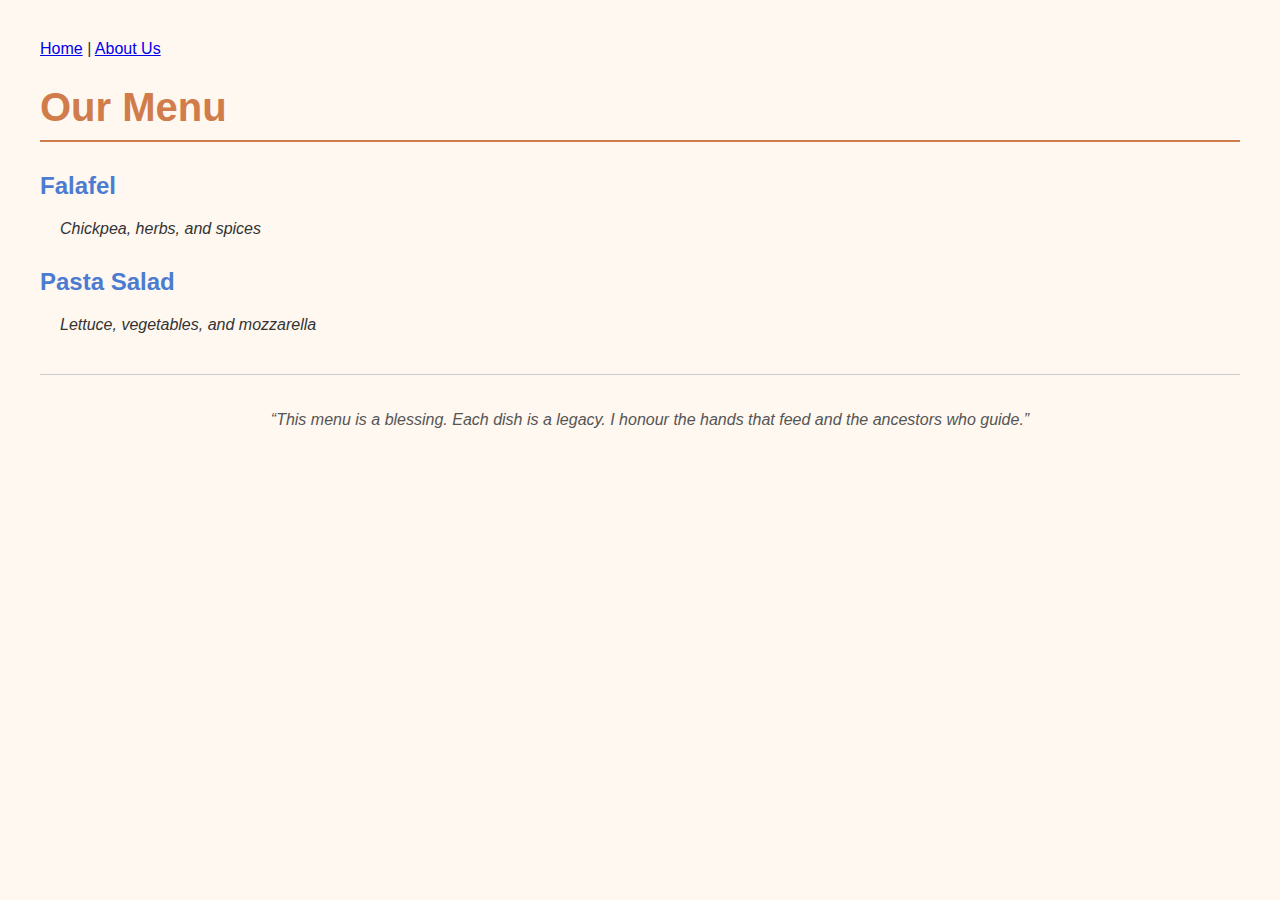
<file: index.html>
<!DOCTYPE html>
<html>
  <head>
    <title>Little Lemon</title>
    <meta charset="UTF-8">
    <meta name="viewport" content="width=device-width, initial-scale=1.0">
    <meta name="description" content="Little Lemon Restaurant Menu">
    <link rel="stylesheet" href="style.css">
    <script src="script.js" defer></script>
  </head>
  <body>
    <nav>
      <a href="index.html">Home</a> |
      <a href="about.html">About Us</a>
    </nav>

    <h1>Our Menu</h1>

    <h2 onclick="toggleIngredients('falafel')">Falafel</h2>
    <p id="falafel">Chickpea, herbs, and spices</p>

    <h2 onclick="toggleIngredients('pasta')">Pasta Salad</h2>
    <p id="pasta">Lettuce, vegetables, and mozzarella</p>

    <footer>
      <p><em>“This menu is a blessing. Each dish is a legacy.  
      I honour the hands that feed and the ancestors who guide.”</em></p>
    </footer>
  </body>
</html>
</file>
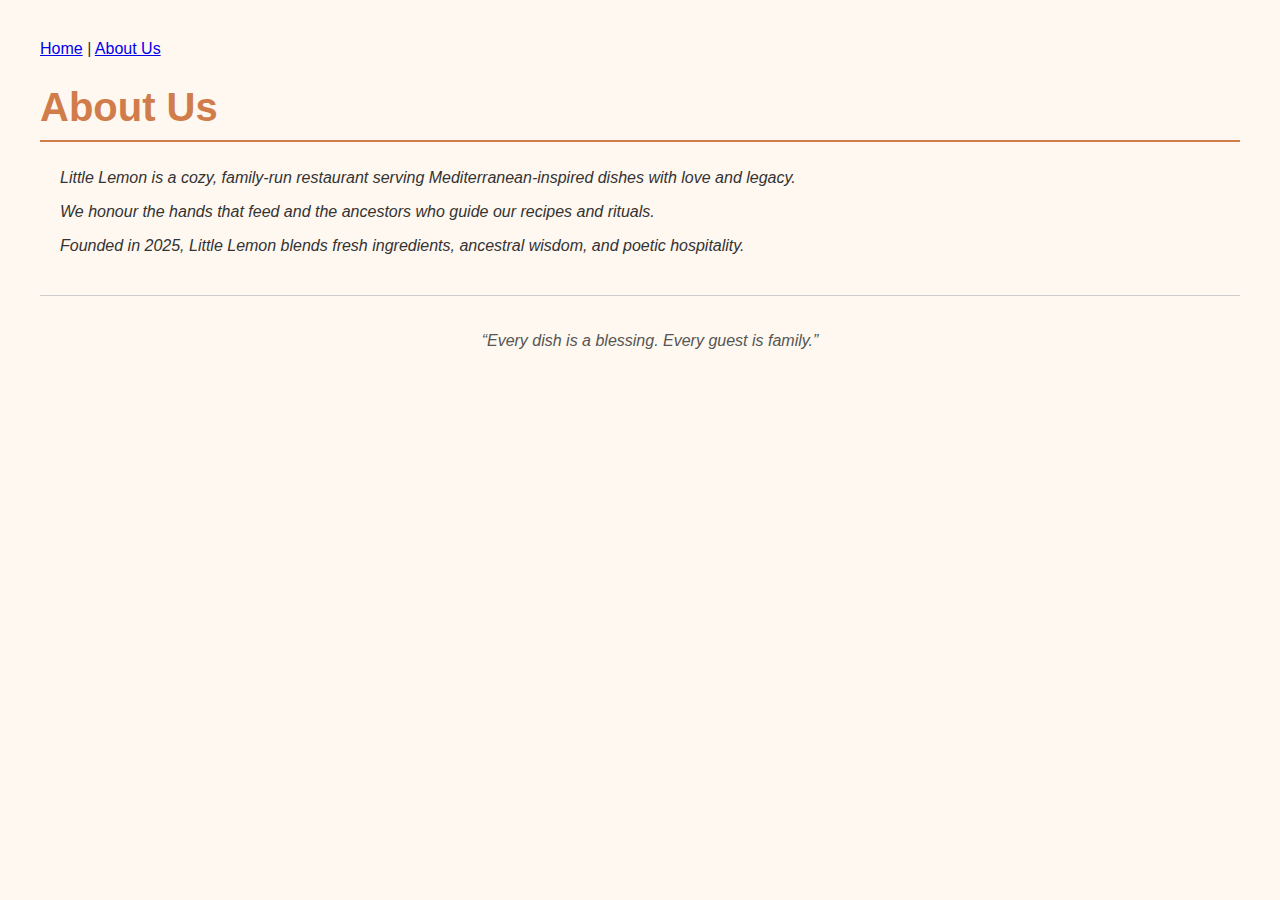
<file: about.html>
<!DOCTYPE html>
<html>
  <head>
    <title>About Little Lemon</title>
    <meta charset="UTF-8">
    <meta name="viewport" content="width=device-width, initial-scale=1.0">
    <meta name="description" content="About Little Lemon Restaurant">
    <link rel="stylesheet" href="style.css">
  </head>
  <body>
    <nav>
      <a href="index.html">Home</a> |
      <a href="about.html">About Us</a>
    </nav>

    <h1>About Us</h1>
    <p>Little Lemon is a cozy, family-run restaurant serving Mediterranean-inspired dishes with love and legacy.</p>
    <p>We honour the hands that feed and the ancestors who guide our recipes and rituals.</p>
    <p>Founded in 2025, Little Lemon blends fresh ingredients, ancestral wisdom, and poetic hospitality.</p>

    <footer>
      <p><em>“Every dish is a blessing. Every guest is family.”</em></p>
    </footer>
  </body>
</html>
</file>
<file: style.css>
body {
  font-family: 'Segoe UI', sans-serif;
  background-color: #fff8f0;
  color: #333;
  margin: 40px;
}

nav {
  margin-bottom: 20px;
}

h1 {
  color: #d17c4b;
  font-size: 2.5em;
  border-bottom: 2px solid #d17c4b;
  padding-bottom: 10px;
}

h2 {
  color: #4b7cd1;
  margin-top: 30px;
  cursor: pointer;
}

p {
  font-style: italic;
  margin-left: 20px;
}

footer {
  margin-top: 40px;
  padding-top: 20px;
  border-top: 1px solid #ccc;
  font-style: italic;
  color: #555;
  text-align: center;
}
</file>
